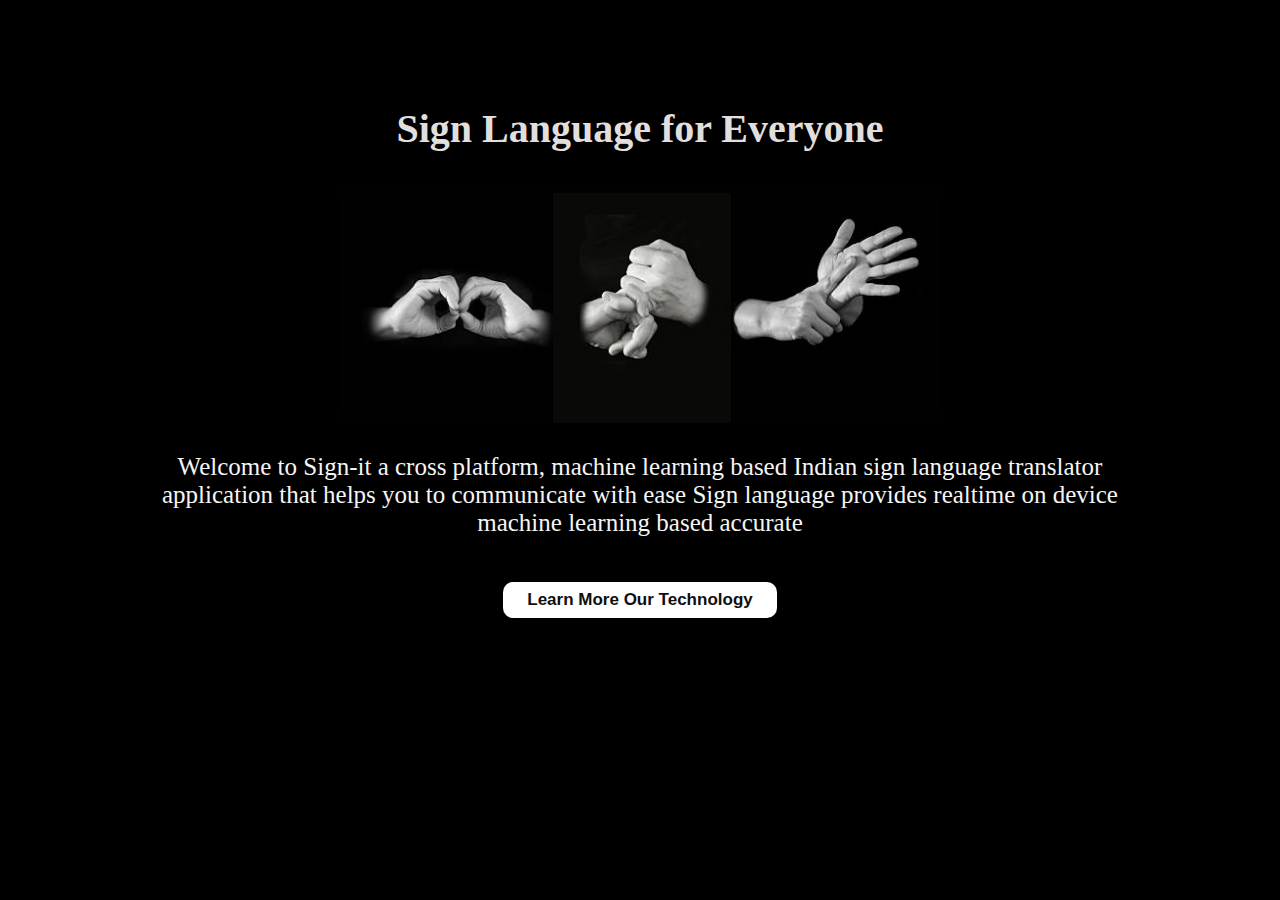
<file: Pages/product.html>
<!DOCTYPE html>
<html lang="en">

<head>
    <title>Sign language</title>
    <link rel="stylesheet" href="./../Css/product.css">
</head>

<body>
    <div class="main-card-container">
        <h2 class="Card-container-title">Sign Language for Everyone</h2>
        <img src="./../Images/SL-12.jpg" alt="" class="sign-img">
        <p>Welcome to Sign-it a cross platform, machine learning based Indian sign language translator application that helps you to communicate with ease
        Sign language provides realtime on device machine learning based accurate </p>
        <a href=""  class="cart-button">Learn More Our Technology</a>
    </div>
</body>

</html>
</file>
<file: Css/product.css>
.main-card-container {
    display: block;
    margin: 30px auto;
    margin-top: 105px;
    width: 82%;
    margin-bottom: 60px;
}

.sign-img {
    display: block;
    width: 600px;
    margin: 20px auto;
    border-radius: 10px;
    margin-bottom: 30px;
}

.Card-container-title {
    text-align: center;
    font-family: Cambria, Cochin, Georgia, Times, 'Times New Roman', serif;
    font-size:40px ;
    color: rgb(225, 222, 222);
    text-shadow: 0px 2px 1px black;
}

.cart-button {
    font-size: 17px;
    padding: 8px 12px;
    border-radius: 10px;
    display: block;
    margin-left: auto;
    margin-right: auto;
    text-align: center;
    color: #100e0e;
    font-weight: bold;
    border: none;
    cursor: pointer;
    text-decoration: none;
    width: 250px;
    font-weight: bold;
    background-color: #fff;
}
.cart-button:hover {
    box-shadow: 1px 2px 4px rgb(121, 142, 224);

}


body {
    font-family: sans-serif;
    background-color: black;
    color: whitesmoke;
    font-family: 'Lucida Sans', 'Lucida Sans Regular', 'Lucida Grande', 'Lucida Sans Unicode', Geneva, Verdana, sans-serif;
}

p{
    text-align: center;
    font-size: 25px;
    font-family: Cambria, Cochin, Georgia, Times, 'Times New Roman', serif;
    margin-bottom: 45px;
}
</file>
